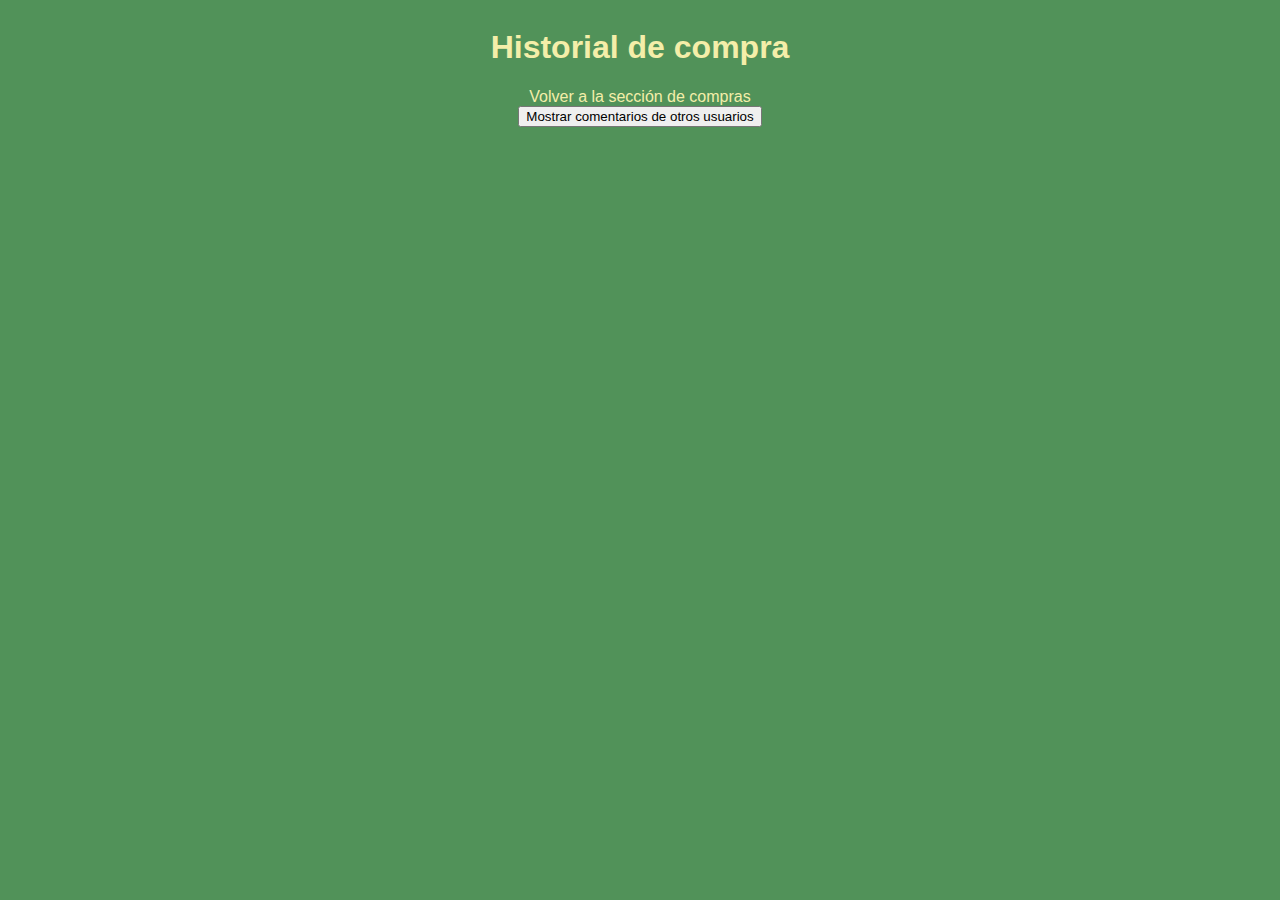
<file: historial.html>
<!DOCTYPE html>
<html lang="en">
<head>
    <meta charset="UTF-8">
    <meta http-equiv="X-UA-Compatible" content="IE=edge">
    <meta name="viewport" content="width=device-width, initial-scale=1.0">
    <title>Historial de compra</title>
    <link rel="stylesheet" href="css/main.css">
</head>
<body>
    <h1>Historial de compra</h1>
    <div id="listaCompras"></div>
    <a href="index.html">Volver a la sección de compras</a>
    <div id="comentariosUsuarios">
        <button id="mostrarComentarios" type="submit">Mostrar comentarios de otros usuarios</button>
        <!-- Aca se injectan los comentarios al pulsar en el botón mediante ajax -->
    </div>
    <script src="https://code.jquery.com/jquery-3.6.0.min.js"></script>
    <script src="historial.js"></script>
</body>
</html>
</file>
<file: css/main.css>
#section_products--grid {
  display: grid;
  grid-template-columns: 15rem 15rem 15rem;
  grid-column-gap: 2rem;
  grid-row-gap: 2rem; }

h1 {
  color: #F4EEA9;
  text-align: center;
  font-weight: 800; }

h2 {
  color: #F4EEA9;
  padding-top: 5rem;
  margin: 0; }

h3 {
  color: #F4EEA9;
  padding-top: 0;
  margin: 0; }

p {
  color: #064635; }

#wallet h3 {
  color: #064635; }

.title {
  color: #064635; }

#productos p {
  margin: 0rem;
  padding: 0rem;
  color: #E8E8CC; }

#productos .precio_p {
  color: #F0BB62;
  font-weight: 800;
  font-size: 2rem; }

a {
  text-decoration: none;
  font-weight: 200;
  color: #F4EEA9; }

.user_comments h2 {
  color: #519259; }

.user_comments p {
  padding: 2rem;
  text-align: center;
  color: #064635; }

.itmes_historial--title {
  padding: 0;
  color: #064635; }

body {
  display: flex;
  flex-flow: column;
  justify-content: center;
  align-items: center;
  background-color: #519259;
  font-family: 'Readex Pro', sans-serif; }

/*Vamos a dar estilo a los productos*/
.card {
  display: flex;
  flex-flow: column;
  justify-content: center;
  align-items: center;
  width: 15rem;
  height: 20rem;
  background: #F0BB62;
  box-shadow: 2px 2px 8px #064635;
  border-radius: 5px;
  transition: transform 500ms ease; }

.card:hover {
  transform: scale(1.1); }

.card-title {
  position: relative;
  color: #064635;
  font-weight: 800;
  top: 0;
  padding: 0.2rem 0; }

.card-img {
  position: relative;
  top: 0px;
  width: 80px;
  padding: 0.2rem 0; }

.card-p {
  margin: 0;
  padding: 0.2rem 0; }

.card-price {
  color: #064635;
  padding: 0.2rem 0; }

#select {
  display: flex;
  flex-flow: column;
  align-items: center;
  width: 8rem;
  margin: 0 0 4rem 3rem; }

.product_selector {
  cursor: pointer;
  width: 2rem;
  height: 2rem;
  border: 1px solid #064635;
  background: #F4EEA9;
  text-decoration: none;
  border-radius: 5px;
  color: #064635; }

.product_selector option {
  text-align: center; }

.card-btn {
  padding: 0.5rem;
  border: 1px solid #064635;
  background: #F4EEA9;
  text-decoration: none;
  border-radius: 5px;
  color: #064635; }

.card:hover .card-btn:hover {
  border: #519259 3px solid;
  border-radius: 7px;
  transition: animation 500ms ease;
  animation: spin 2s forwards ease infinite; }

/* Espacio de seleccion en los productos*/
.select_elements {
  height: 1rem;
  padding: 0rem 0rem; }

/*Like button active*/
.like_btn--active {
  background-color: #064635;
  color: #E8E8CC; }

.section {
  display: flex; }

#wallet {
  border-radius: 8px;
  padding: 2rem;
  width: 28rem;
  text-align: center;
  background-color: #F0BB62; }

.walletOff {
  display: none; }

.chargedWallet_off {
  border-radius: 8px;
  width: 10rem;
  margin-right: 3rem;
  padding: 2rem;
  text-align: center;
  background-color: #F0BB62; }

.chargedWallet_on {
  border-radius: 8px;
  width: 45rem;
  margin-right: 0;
  padding: 2rem;
  text-align: center;
  background-color: #F0BB62; }

#monto-carga {
  border-radius: 4px;
  text-align: center;
  width: 13rem; }

.img_class {
  width: 100px;
  height: 100px; }

.link {
  display: flex;
  justify-content: center;
  align-items: center;
  margin: 3rem 0;
  padding: 0.5rem; }

/* carrito */
.section_carrito {
  border-radius: 8px;
  display: flex;
  flex-flow: column;
  height: 26px;
  overflow: hidden;
  margin: 3rem 0;
  padding: 2rem;
  text-align: center;
  background-color: #F0BB62; }

.seccion_carrito--active {
  border-radius: 8px;
  position: relative;
  height: 100%;
  margin: 3rem 0;
  padding: 2rem;
  overflow: visible;
  background-color: #F0BB62; }

#btn_openCarrito {
  padding: 0.5rem;
  border: 1px solid #064635;
  background: #F4EEA9;
  text-decoration: none;
  border-radius: 5px;
  color: #064635; }

#btn_openCarrito:hover {
  border: #519259 3px solid;
  border-radius: 7px;
  transition: animation 500ms ease;
  animation: spin 2s forwards ease infinite; }

.btn_openCarrito--active {
  padding: 0.5rem;
  border: 1px solid #064635;
  background: #519259;
  text-decoration: none;
  border-radius: 5px;
  color: #064635; }

.hide {
  display: none; }

.compra-btn {
  padding: 0.5rem;
  border: 1px solid #064635;
  background: #F4EEA9;
  text-decoration: none;
  border-radius: 5px;
  color: #064635; }

.compra-btn:hover {
  border: #519259 3px solid;
  border-radius: 7px;
  transition: animation 500ms ease;
  animation: spin 2s forwards ease infinite; }

/* Creamos clases para mostrar los nuevos comentarios de usuarios llamados desde una api*/
#comentariosUsuarios {
  display: flex;
  flex-flow: column;
  justify-content: center;
  align-items: center; }

.itmes_historial {
  display: flex;
  flex-flow: column;
  width: 20rem;
  text-align: center;
  justify-content: center;
  margin: 3rem 0;
  background: #F0BB62;
  box-shadow: 2px 2px 8px #064635;
  border-radius: 5px; }

.user_comments {
  display: flex;
  flex-flow: column;
  justify-content: center;
  align-items: center;
  margin: 3rem 0;
  background: #F0BB62;
  box-shadow: 2px 2px 8px #064635;
  border-radius: 5px; }

.title_animation {
  animation: basketTitle 3s ease 0.5s; }

@keyframes basketTitle {
  0% {
    opacity: 100%; }
  100% {
    opacity: 70%; } }

@keyframes spin {
  0% {
    border-top-color: transparent; }
  33.33% {
    border-right-color: transparent; }
  66.66% {
    border-bottom-color: transparent; }
  100% {
    border-left-color: transparent; } }
</file>
